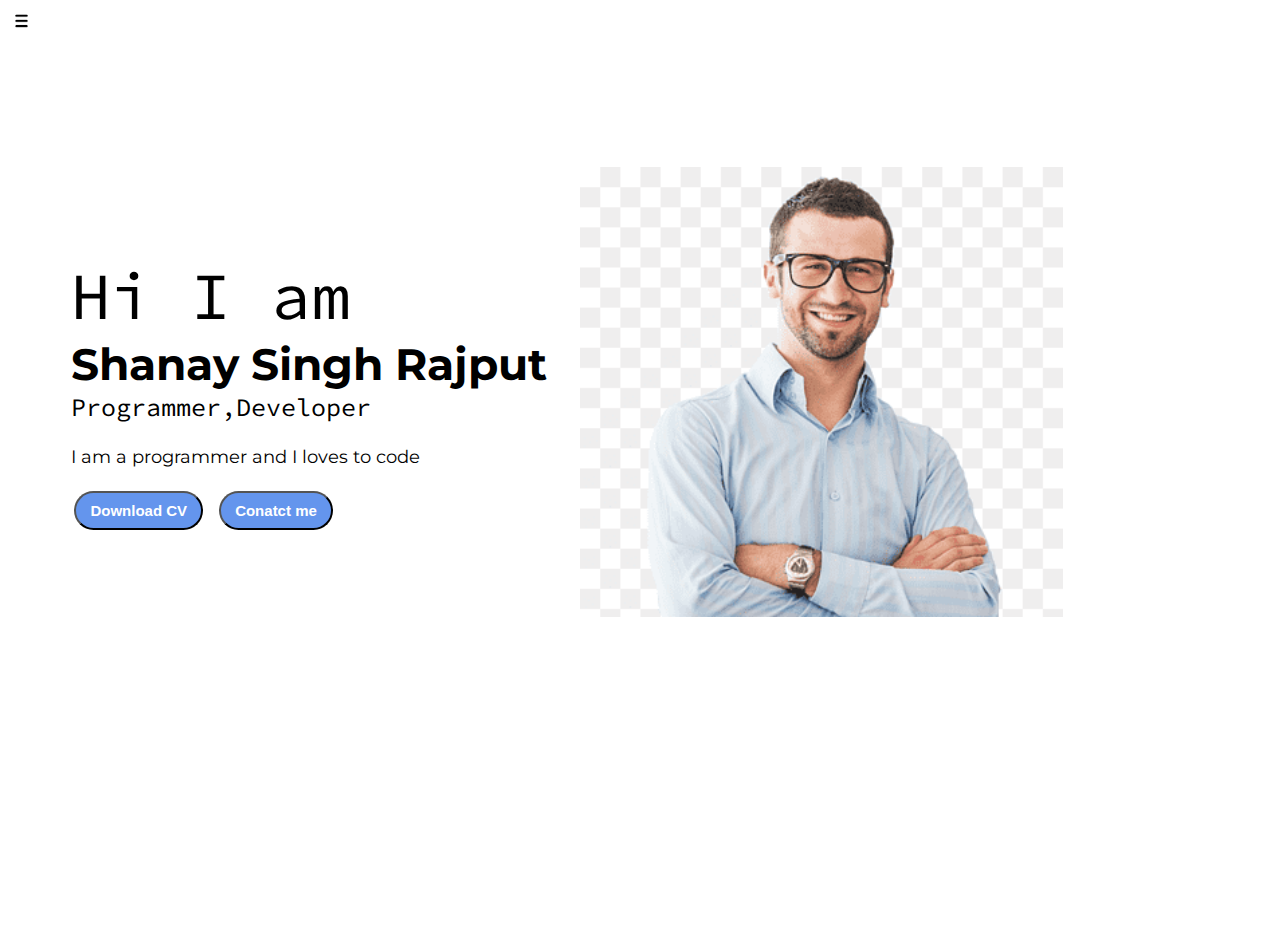
<file: index.html>
<!DOCTYPE html>
<html lang="en">
<head>
    <meta charset="UTF-8">
    <meta http-equiv="X-UA-Compatible" content="IE=edge">
    <meta name="viewport" content="width=device-width, initial-scale=1.0">
    <title>Shanay Singh Rajput</title>
    <link rel="stylesheet" href="style.css">
</head>
<body>
    
    <div class="container">
    <div class="sidebar sidebarGo">
   
        <nav>
            <ul>
                <li><a href="/">Home</a></li>
                <li><a href="/intro.html">Intro</a></li>
                <li><a href="/services.html">Services</a></li>
                <li><a href="/blog.html">Blog</a></li>
                <li><a href="/contact.html">Contact</a></li>
            </ul>
        </nav>

    </div>
    <div class="main">
        <div class="hamburger">
            <img class="ham" src="ham.png" alt="" width="23px">
            <img class="cross" src="cross.png" alt=""width="23px">
        </div>
        <div class="info">
            <div class="devinfo">
                 <div class="hello">Hi I am</div>
                 <div class="name">Shanay Singh Rajput</div>
                 <div class="about">Programmer,Developer</div>
                 <div class="aboutmore">I am a programmer and I loves to code</div>
                 <div >
                    <a href="cv.txt" target="_blank"><button class="btn">Download CV</button></a>
                    <a href="contact.html"><button class="btn">Conatct me</button></a>
                 </div>
            </div>
            <div class="devpic">
                   <img src="profile.png" alt="Shanay">
            </div>
        </div>
    </div>
</div>
<script src="script.js"></script>
</body>
</html>
</file>
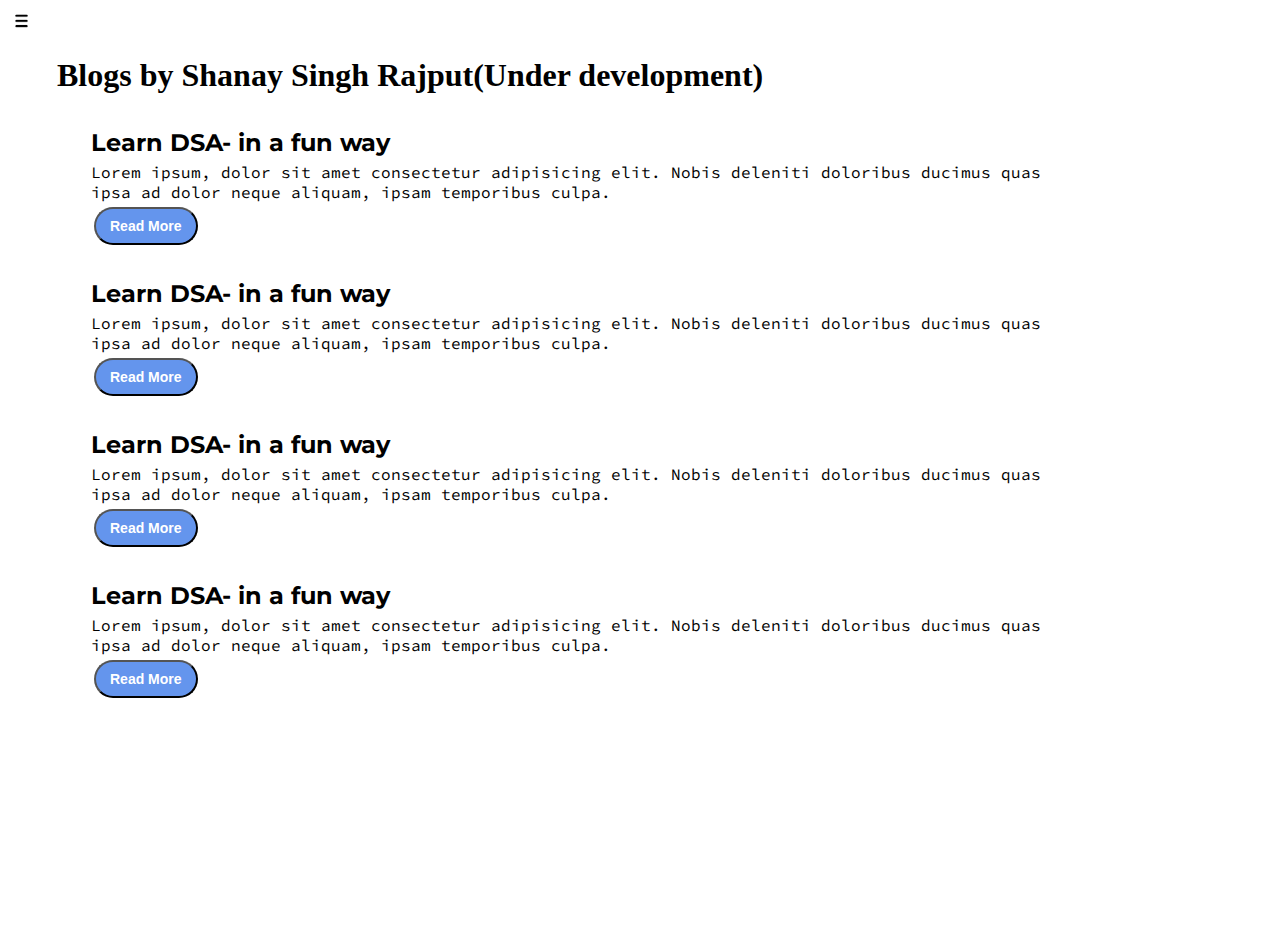
<file: blog.html>
<!DOCTYPE html>
<html lang="en">

<head>
    <meta charset="UTF-8">
    <meta http-equiv="X-UA-Compatible" content="IE=edge">
    <meta name="viewport" content="width=device-width, initial-scale=1.0">
    <title>Shanay Singh Rajput</title>
    <link rel="stylesheet" href="style.css">
</head>

<body>
    <div class="container">
        <div class="sidebar sidebarGo">
            Shanay
            <nav>
                <ul>
                    <li><a href="/">Home</a></li>
                    <li><a href="/intro.html">Intro</a></li>
                    <li><a href="/services.html">Services</a></li>
                    <li><a href="/blog.html">Blog</a></li>
                    <li><a href="/contact.html">Contact</a></li>
                </ul>
            </nav>

        </div>
        <div class="main">
            <div class="hamburger">
                <img class="ham" src="ham.png" alt="" width="23px">
                <img class="cross" src="cross.png" alt=""width="23px">
            </div>
            <div class="bloginfo">
                <h1>Blogs by Shanay Singh Rajput(Under development)</h1>
                <div class="blogitem">
                    <h2>Learn DSA- in a fun way</h2>
                    <p>Lorem ipsum, dolor sit amet consectetur adipisicing elit. Nobis deleniti doloribus ducimus quas
                        ipsa ad dolor neque aliquam, ipsam temporibus culpa.</p>
                    <button class="btn btn-sm">Read More</button>
                </div>
                <div class="blogitem">
                    <h2>Learn DSA- in a fun way</h2>
                    <p>Lorem ipsum, dolor sit amet consectetur adipisicing elit. Nobis deleniti doloribus ducimus quas
                        ipsa ad dolor neque aliquam, ipsam temporibus culpa.</p>
                    <button class="btn btn-sm">Read More</button>
                </div>
                <div class="blogitem">
                    <h2>Learn DSA- in a fun way</h2>
                    <p>Lorem ipsum, dolor sit amet consectetur adipisicing elit. Nobis deleniti doloribus ducimus quas
                        ipsa ad dolor neque aliquam, ipsam temporibus culpa.</p>
                    <button class="btn btn-sm">Read More</button>
                </div>
                <div class="blogitem">
                    <h2>Learn DSA- in a fun way</h2>
                    <p>Lorem ipsum, dolor sit amet consectetur adipisicing elit. Nobis deleniti doloribus ducimus quas
                        ipsa ad dolor neque aliquam, ipsam temporibus culpa.</p>
                    <button class="btn btn-sm">Read More</button>
                </div>
            </div>
        </div>
        <script src="script.js"></script>
</body>

</html>
</file>
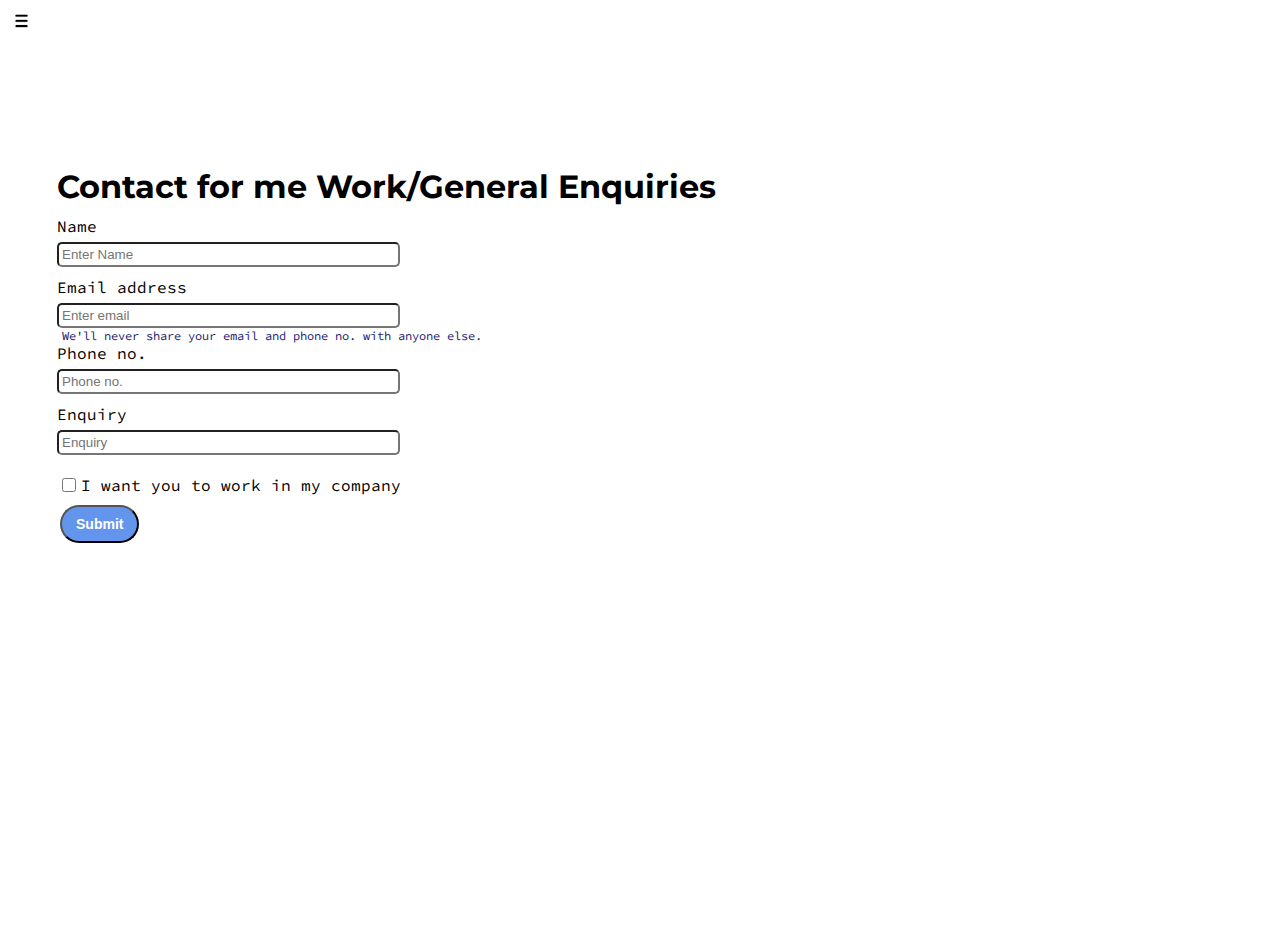
<file: contact.html>
<!DOCTYPE html>
<html lang="en">

<head>
    <meta charset="UTF-8">
    <meta http-equiv="X-UA-Compatible" content="IE=edge">
    <meta name="viewport" content="width=device-width, initial-scale=1.0">
    <title>Shanay Singh Rajput</title>
    <link rel="stylesheet" href="style.css">
</head>

<body>
    <div class="container">
        <div class="sidebar sidebarGo">
            Shanay
            <nav>
                <ul>
                    <li><a href="/">Home</a></li>
                    <li><a href="/intro.html">Intro</a></li>
                    <li><a href="/services.html">Services</a></li>
                    <li><a href="/blog.html">Blog</a></li>
                    <li><a href="/contact.html">Contact</a></li>
                </ul>
            </nav>

        </div>
        <div class="main">
            <div class="hamburger">
                <img class="ham" src="ham.png" alt="" width="23px">
                <img class="cross" src="cross.png" alt=""width="23px">
            </div>
            <div class="contactform">
                <h1>Contact for me Work/General Enquiries</h1>
                <form>
                    <div class="form-group">

                        <label for="client-email">Name</label>
                        <input type="name" id="name-input" class="form-control" id="client-email"
                            aria-describedby="emailHelp" placeholder="Enter Name">

                        <label for="client-email">Email address</label>
                        <input type="email" class="form-control" id="client-email" aria-describedby="emailHelp"
                            placeholder="Enter email">
                        <small id="emailHelp" class="form-text text-muted">We'll never share your email and phone no.
                            with anyone else.</small>



                        <label for="phone">Phone no.</label>
                        <input type="phone" id="name-input" class="form-control" id="phone" placeholder="Phone no.">

                        <label for="client-email">Enquiry</label>
                        <input type="name" class="form-control" id="client-email" aria-describedby="emailHelp"
                            placeholder="Enquiry">
                    </div>


                    <div class="form-check" id="form-check">

                        <input type="checkbox" class="form-check-input" id="isclient">
                        <label class="form-check-label" for="isclient">I want you to work in my company</label>
                    </div>

                    <button type="submit" class="btn btn-sm">Submit</button>

                </form>
            </div>
        </div>
    </div>
    <script src="script.js"></script>
</body>

</html>
</file>
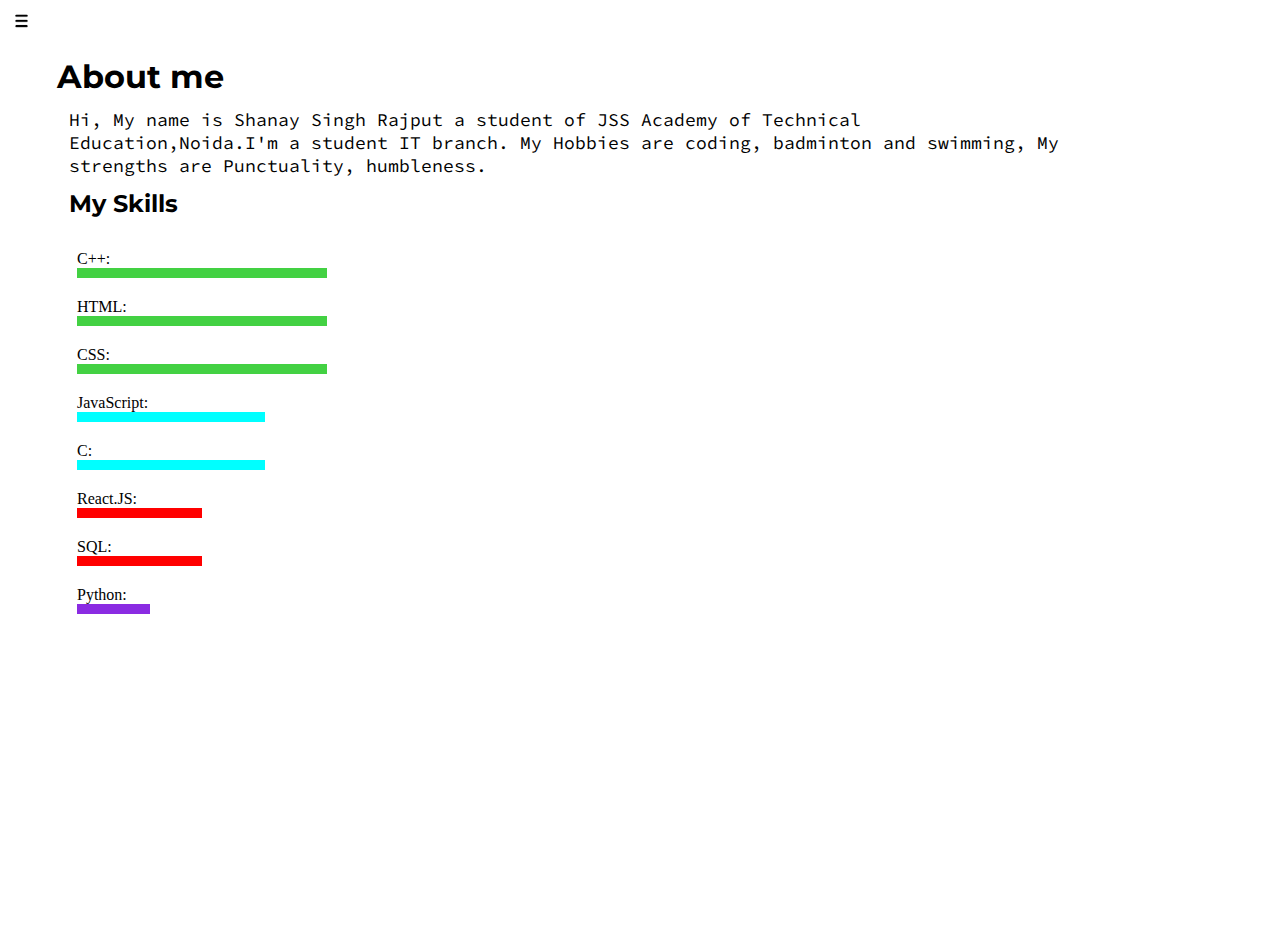
<file: intro.html>
<!DOCTYPE html>
<html lang="en">
<head>
    <meta charset="UTF-8">
    <meta http-equiv="X-UA-Compatible" content="IE=edge">
    <meta name="viewport" content="width=device-width, initial-scale=1.0">
    <title>Shanay Singh Rajput</title>
    <link rel="stylesheet" href="style.css">
</head>
<body>
    <div class="container">
    <div class="sidebar sidebarGo">
        Shanay
        <nav>
            <ul>
                <li><a href="/">Home</a></li>
                <li><a href="/intro.html">Intro</a></li>
                <li><a href="/services.html">Services</a></li>
                <li><a href="/blog.html">Blog</a></li>
                <li><a href="/contact.html">Contact</a></li>
            </ul>
        </nav>

    </div>
    <div class="main">
        <div class="hamburger">
            <img class="ham" src="ham.png" alt="" width="23px">
            <img class="cross" src="cross.png" alt=""width="23px">
        </div>
        <div class="intro">
            <h1>
                About me
            </h1>
            <p>
               Hi, My name is Shanay Singh Rajput a student of JSS Academy of Technical Education,Noida.I'm a student IT branch.
               My Hobbies are coding, badminton and swimming, My strengths are Punctuality, humbleness.
            </p>
            <h2>
                My Skills
            </h2>
            <div class="skillscontainer">
                C++: <div class="skills hundred"></div>
                HTML: <div class="skills hundred"></div>
                CSS: <div class="skills hundred"></div>
                JavaScript: <div class="skills seventy"></div>
                C: <div class="skills seventy"></div>
                React.JS: <div class="skills fifty"></div>
                SQL: <div class="skills fifty"></div>
                Python: <div class="skills twenty"></div>
            </div>
        </div>
       
</div>
<script src="script.js"></script>
</body>
</html>
</file>
<file: style.css>
@import url('https://fonts.googleapis.com/css2?family=Montserrat:ital,wght@0,900;1,900&display=swap');
@import url('https://fonts.googleapis.com/css2?family=Montserrat:ital,wght@0,900;1,900&family=Source+Code+Pro:ital,wght@1,300&display=swap');

/*This is for home page*/
* {
    margin: 0px;
    padding: 0px;
}

.sidebar {
    position: absolute;
    background-color: rgb(235, 222, 222);
    transition: transform 0.3s ease-in;
    font-family: 'Montserrat', sans-serif;
    height: 100vh;
    
}

.sidebar nav {
    padding: 40px;
}

.sidebar nav li {
    list-style: none;
    font-size: 25px;
    padding: 33px 0;
}

.sidebar nav li a {
    text-decoration: none;
    color: black;
}

.main {
    background-color:white ;
    width: 85vw;
    height: 100vh;
    padding: 23px;
}

.container {
    display: flex;
}

.info {
    background-color: white;
    width: 80vw;
    height: 50vh;
    margin: 144px auto;
    display: flex;
    justify-content: space-around;
}

.devinfo {
    display: flex;
    justify-content: center;
    flex-direction: column;
    font-family: 'Source Code Pro', monospace;
}

.devpic img {
    height: 50vh;


}

.hello {
    font-size: 66px;
    ;
}

.name {
    font-size: 44px;
    font-weight: bold;
    font-family: 'Montserrat', sans-serif;

}

.about {
    font-size: 25px;
}

.aboutmore {
    font-size: 18px;
    font-family: 'Montserrat', sans-serif;
    margin-top: 23px;
    margin-bottom: 23px;
}

.btn {
    margin-top: 34px;
    border-radius: 22px;
    padding: 9px 14px;
    color: white;
    background-color: cornflowerblue;
    font-weight: bold;
    font-size: 15px;
    margin: 0 3px;
    cursor: pointer;

}

.btn:hover {
    color: cornflowerblue;
    background-color: white;
}


/*This is for conatct form*/
.contactform {
    font-family: 'Source Code Pro', monospace;
    padding: 0 34px;
    padding-top: 144px;

}

.contactform h1 {
    font-family: 'Montserrat', sans-serif;
}

.contactform form div {
    padding: 10px 0;
    display: flex;
    flex-direction: column;
}

#emailHelp {
    font-size: 12px;
    color: midnightblue;
    margin: 0 5px;
}

.contactform form div input {
    width: 26vw;
    border-radius: 5px;
    margin: 6px 0 0 0;
    padding: 3px;
}

#form-check {
    flex-direction: row;
}

#form-check input {
    width: 24px;
    margin: 3px 0;
}

#name-input {
    margin-bottom: 10px;
}

.btn-sm {
    font-size: 14px;
}

/* styling the blog.html*/
.bloginfo{
    margin: 34px;
}
.blogitem {
    margin: 34px;
}

.blogitem p {
    margin-bottom: 5px;
    font-family: 'Source Code Pro', monospace;
}

.blogitem h2 {
    margin-bottom: 5px;
    font-family: 'Montserrat', sans-serif;
}

/* my intro styling*/

.intro{
    margin: 34px;
}
.intro h1{
    font-family: 'Montserrat', sans-serif;
}

.intro p{
    margin: 12px;
    font-family: 'Source Code Pro', monospace;
    font-size: large;
}

.intro h2{
    margin: 12px;
    font-family: 'Montserrat', sans-serif
}
.skillscontainer{
    padding: 20px;

}
.skills{
    margin-bottom:20px;
    width: 250px;
    height: 10px;
   
}
.hundred{
    width: 250px;
    background-color: rgb(67, 209, 67);
}
.fifty{
    width: 125px;
   background-color: red;
}
.seventy{
    width: 187.5px;
    background-color: aqua;
}
.twenty{
    width: 72.5px;
    background-color:blueviolet;
}
/* responsive*/

@media (max-width: 1215px){
   .devpic{
    display: none
   }
   /* .sidebar{
        transform: translate(-434px,0px);
        position:absolute;
    }*/
}

.hamburger{
    position: absolute;
    cursor: pointer;
    top: 10px;
    left: 10px;
}
.cross{
    margin-left: 150px;
}
.sidebarGo{
    transform: translate(-434px,0px);
        position:absolute;
}
</file>
